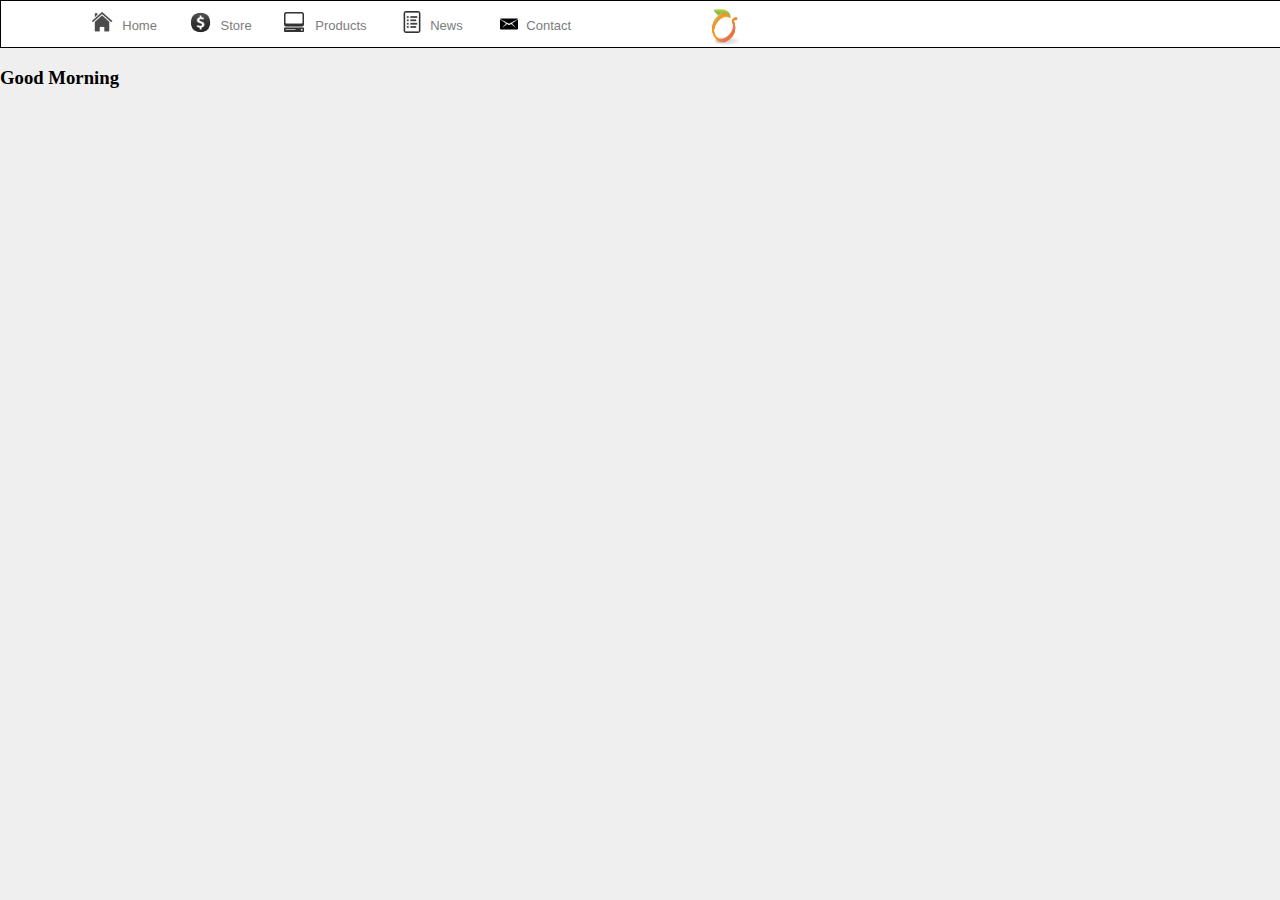
<file: index.html>
<html>
	<head> 
	  <title>Mango</title>
	  
	  <link rel="stylesheet" href="./css/generic-ss.css" />
	  
	  <link rel="icon" href="./img/logo.png">
	  
	</head>
	<body>
	  <div class="nav_bar">
		   <div id="nav_imgwrap">
&nbsp;&nbsp;&nbsp;&nbsp;
		   </div>
		   &nbsp;&nbsp;&nbsp;&nbsp;&nbsp;&nbsp;&nbsp;&nbsp;&nbsp;&nbsp;&nbsp;&nbsp;&nbsp;&nbsp;&nbsp;&nbsp;&nbsp;&nbsp;&nbsp;&nbsp;&nbsp;&nbsp;&nbsp;&nbsp;
	    <a href="index.html" class="nav_item" > Home </a> 
	    <a href="store.html" class="nav_item" > Store </a> 
		<a href="products.html" class="nav_item" > Products </a> 
		<a href="news.html" class="nav_item" > News </a> 
		<a href="contact.html" class="nav_item" > Contact </a> 
		
		<div id="nav_homewrap" >
		  <img src="./img/home-icon.png" width="25" height="25"/>
		</div>
		
		<div id="nav_storewrap" >
		  <img src="./img/store-icon.png" width="25" height="25"/>
		</div>
		
		<div id="nav_productswrap" >
		  <img src="./img/products-icon.png" width="20" height="20"/>
		</div>
		
		<div id="nav_newswrap" >
		  <img src="./img/news-icon.png" width="22" height="22"/>
		</div>
		
		<div id="nav_contactwrap" >
		  <img src="./img/contact-icon.png" width="22" height="22"/>
		</div>
		
		<div id="nav_logo" >
		  <img src="./img/logo.png" width="42" height="42"/>
		</div>
	  </div>
	  
	  <script src="./js/greeting.js"></script>
	  
	</body>
</html>
</file>
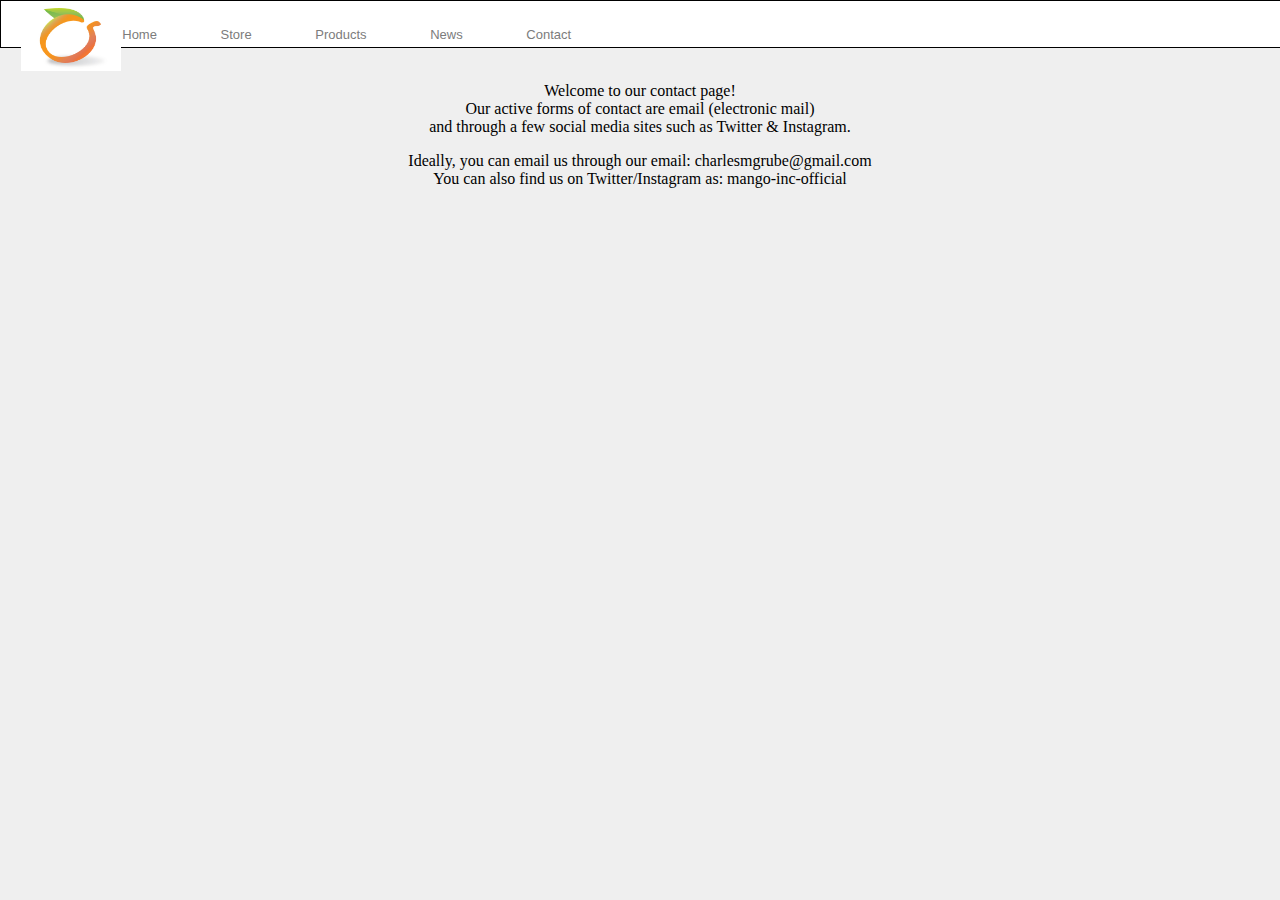
<file: contact.html>
<html>
	<head> 
	  <title>Mango</title>
	  
	  <link rel="stylesheet" href="./css/generic-ss.css" />
	  
	  <link rel="icon" href="./img/logo.png">
	  
	</head>
	
	<body>
	  <div class="nav_bar">
		<br />
		   <div id="nav_imgwrap">
&nbsp;&nbsp;&nbsp;&nbsp;
		    <img src="./img/logo.png" height="70" width="100" />
		   </div>
		   &nbsp;&nbsp;&nbsp;&nbsp;&nbsp;&nbsp;&nbsp;&nbsp;&nbsp;&nbsp;&nbsp;&nbsp;&nbsp;&nbsp;&nbsp;&nbsp;&nbsp;&nbsp;&nbsp;&nbsp;&nbsp;&nbsp;&nbsp;&nbsp;
	    <a href="index.html" class="nav_first" > Home </a> 
	    <a href="store.html" > Store </a> 
		<a href="products.html" > Products </a> 
		<a href="news.html" > News </a> 
		<a href="contact.html" > Contact </a> 
	  </div>
	  
	  <br />
	  <center>
	    <p> Welcome to our contact page! <br />
		Our active forms of contact are email (electronic mail)<br />
		and through a few social media sites such as Twitter & Instagram.
		<br />
		<p> Ideally, you can email us through our email: charlesmgrube@gmail.com<br />
		You can also find us on Twitter/Instagram as: mango-inc-official</p>

	  </center>
	</body>
</html>
</file>
<file: css/generic-ss.css>
body {
		  background: #efefef;
		  margin: 0 auto;
		}
		
		.nav_bar {
		  height: 26px;
		  background: #ffffff;
		  border: 1px solid #000000;
		  width: 100%;
		  margin: auto;
		  font-size: 13px;
		  font-weight: 0;
		  padding: 10px 10px 10px 10px;
		}
		
		.nav_bar a {
		  color: #7c7c7c;
		  text-decoration: none;
		  margin-left: 20px;
		  margin-right: 20px;
		  padding: 10px 10px 10px 10px;
		  font-family: Helvetica;
		}
		
		.nav_bar a:hover {               
		  color: #7c7c7c;
		  text-decoration: none;
		  padding: 10px 10px 10px 10px;
		  border-bottom: orange solid 4px;
		}
		
		#nav_imgwrap {
		  position: absolute;
		  top: 0.5;
		  left: 5;
		}
		
		.nav_item {
		  position: relative;
		  top: 7px;
		}
		
		#nav_homewrap {
		  position: absolute;
		  top: 9;
		  left: 90;
		}
		
		#nav_storewrap {
		  position: absolute;
		  top: 10;
		  left: 188;
		}
		
		#nav_productswrap {
		  position: absolute;
		  top: 12;
		  left: 284;
		}
		
		#nav_newswrap {
		  position: absolute;
		  top: 11;
		  left: 401;
		}
		
		#nav_contactwrap {
		  position: absolute;
		  top: 13;
		  left: 498;
		}
		
		#nav_logo {
		  position: absolute;
		  top: 5;
		  left: 55%;
		}
		
		p 
		{
			color: #000000;
			font-family: cursive;
			font-weight: none;
		}
</file>
